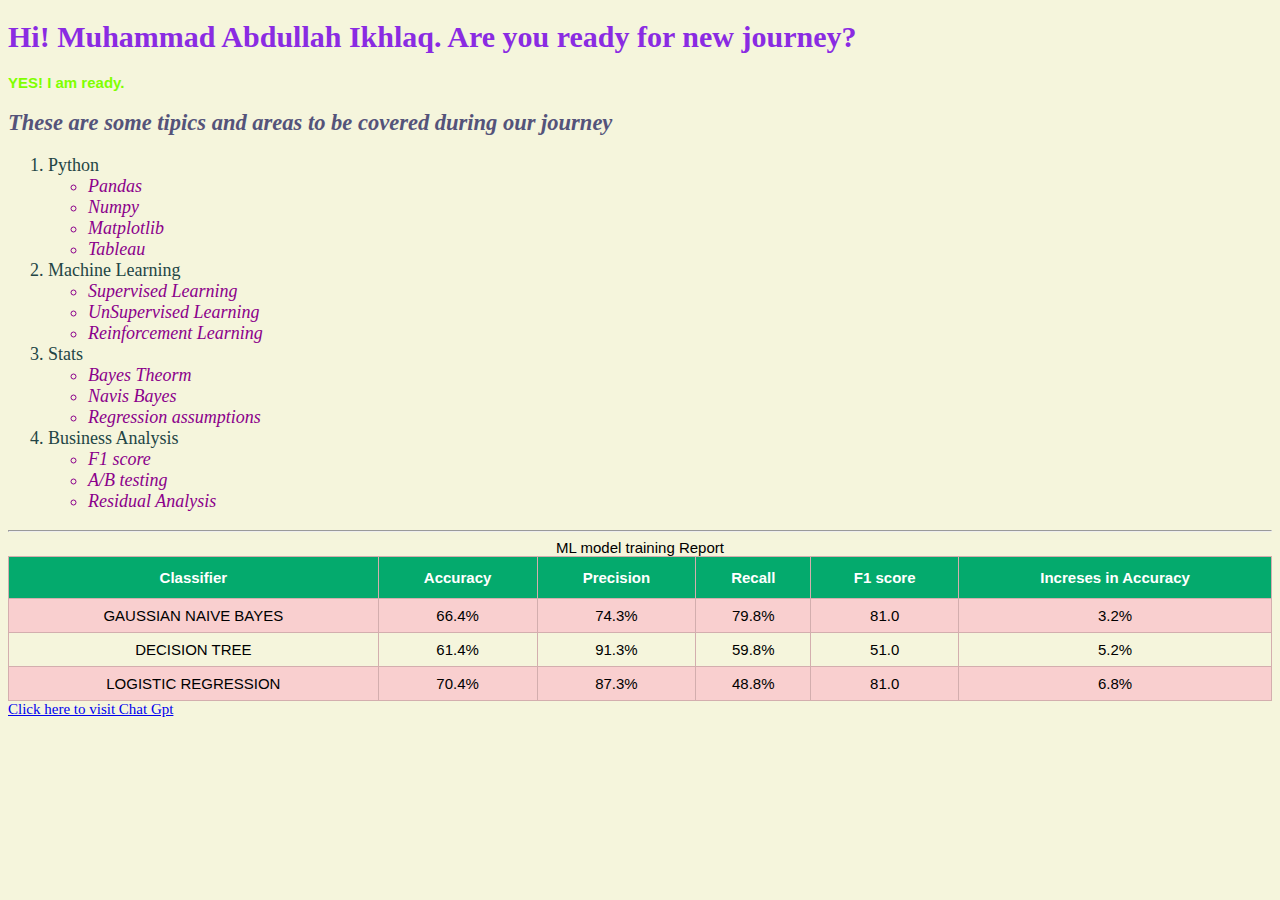
<file: index.html>
<!DOCTYPE html>
<html>
<head>
    <title>Data Sciences</title>
    <link rel="stylesheet" href="stylex.css">
</head>
<body>
    <h1>Hi! Muhammad Abdullah Ikhlaq. Are you ready for new journey?</h1>
    <p><b>YES! I am ready.</b></p>
    <h2>These are some tipics and areas to be covered during our journey</h2>
    <ol>
        <li>Python</li>
        <ul>
            <li>Pandas</li>
            <li>Numpy</li>
            <li>Matplotlib</li>
            <li>Tableau</li>
        </ul>
        <li>Machine Learning</li>
        <ul>
            <li>Supervised Learning</li>
            <li>UnSupervised Learning</li>
            <li>Reinforcement Learning</li>
        </ul>
        <li>Stats</li>
        <ul>
            <li>Bayes Theorm</li>
            <li>Navis Bayes</li>
            <li>Regression assumptions</li>
        </ul>
        <li>Business Analysis</li>
        <ul>
            <li>F1 score</li>
            <li>A/B testing</li>
            <li>Residual Analysis</li>
        </ul>
    </ol>
    <hr> 

    
    <table id="Report">
        <caption>ML model training Report</caption>
        <tr>
            <th>Classifier</th>
            <th>Accuracy</th>
            <th>Precision</th>
            <th>Recall</th>
            <th>F1 score</th>
            <th>Increses in Accuracy</th>
        </tr>
        <tr>
            <td>GAUSSIAN NAIVE BAYES</td>
            <td>66.4%</td>
            <td>74.3%</td>
            <td>79.8%</td>
            <td>81.0</td>
            <td>3.2%</td>

        </tr>
        <tr>
            <td>DECISION TREE</td>
            <td>61.4%</td>
            <td>91.3%</td>
            <td>59.8%</td>
            <td>51.0</td>
            <td>5.2%</td>

        </tr>
        <tr>
            <td>LOGISTIC REGRESSION</td>
            <td>70.4%</td>
            <td>87.3%</td>
            <td>48.8%</td>
            <td>81.0</td>
            <td>6.8%</td>

        </tr>
    </table>



    

    <a href="https://www.chatgpt.com">Click here to visit Chat Gpt</a>
</body>
</html>
</file>
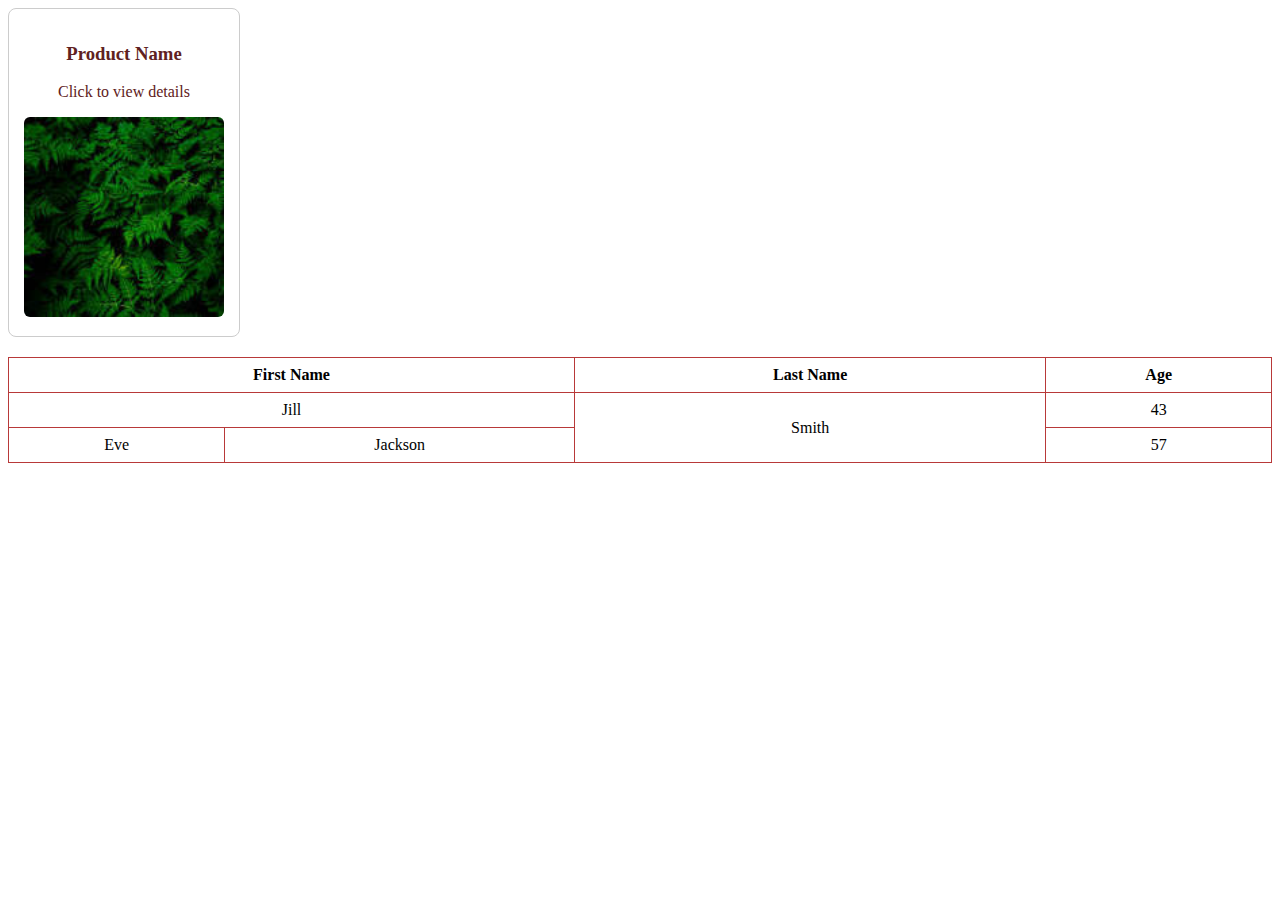
<file: image.html>
<!DOCTYPE html>
<html lang="en">
<head>
    <meta charset="UTF-8">
    <title>Sample Page</title>

    <style>
        .card {
            width: 200px;
            padding: 15px;
            border: 1px solid #ccc;
            border-radius: 8px;
            text-align: center;
        }

        .card img {
            width: 100%;
            height: auto;
            border-radius: 6px;
        }

        table {
            width: 100%;
            border-collapse: collapse;
            margin-top: 20px;
        }

        th, td {
            border: 1px solid rgb(184, 57, 57);
            padding: 8px;
            text-align: center;
        }
    </style>
</head>

<body>

    <a href="first.html" style="text-decoration: none; color: rgb(96, 33, 33);">
        <div class="card">
            <h3>Product Name</h3>
            <p>Click to view details</p>
            <img src="[data-uri]" alt="Product Image">
        </div>
    </a>

    <table>
        <tr>
            <th colspan="2">First Name</th>
            <th>Last Name</th>
            <th>Age</th>
        </tr>
        <tr>
            <td colspan="2">Jill</td>
            <td rowspan="2">Smith</td>
            <td>43</td>
        </tr>
        <tr>
            <td>Eve</td>
            <td>Jackson</td>
            <td>57</td>
        </tr>
    </table>

</body>
</html>
</file>
<file: stylex.css>
body {background-color: beige; font-size: 15px;}
p {font-family: 'Lucida Sans', 'Lucida Sans Regular', 'Lucida Grande', 'Lucida Sans Unicode', Geneva, Verdana, sans-serif; color: chartreuse;}
h1 {color: blueviolet; font-family: 'Times New Roman', Times, serif;}
h2 {color: rgb(84, 83, 122);font-style: italic;}
ul {color:darkmagenta  ;font-style: oblique;}
ol {color: rgb(35, 69, 69);font-size: large;}

#Report {
    font-family: Arial, Helvetica, sans-serif;
    border-collapse: collapse;
    width: 100%;
}

#Report td, #Report th {
    border: 1px solid #d3aeae;
    padding: 8px;
    text-align:center;
    
}

#Report tr:nth-child(even) {
    background-color: #f9cfcf;
}

#Report tr:hover {
    background-color: #eb8ed8;
}

#Report th {
    padding-top: 12px;
    padding-bottom: 12px;
    text-align:center;
    background-color: #04AA6D;
    color: white;
}
</file>
